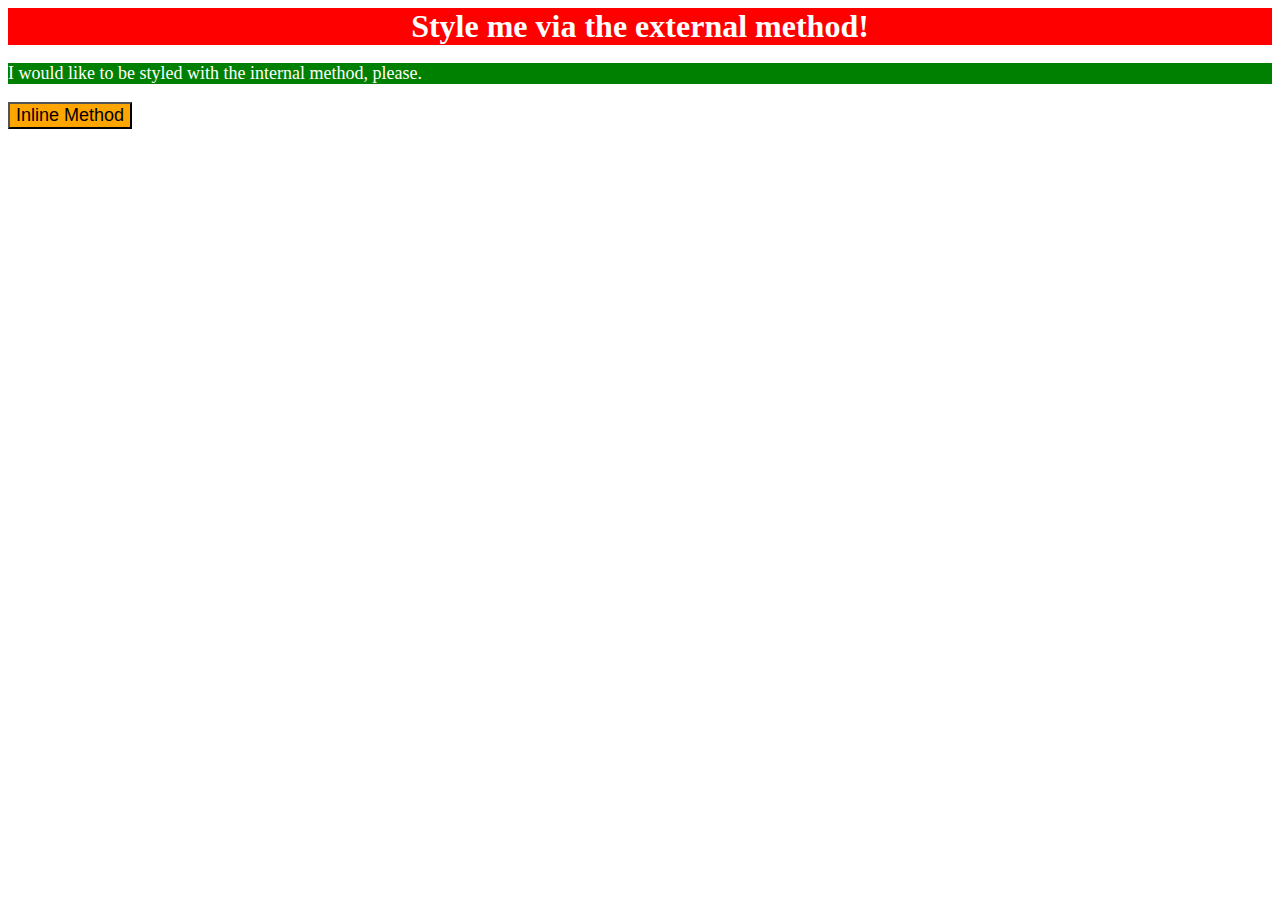
<file: foundations/01-css-methods/index.html>
<!DOCTYPE html>
<html lang="en">
  <head>
    <meta charset="UTF-8">
    <meta http-equiv="X-UA-Compatible" content="IE=edge">
    <meta name="viewport" content="width=device-width, initial-scale=1.0">
    <link rel="stylesheet" href="style.css">
    <style>
    p {
      background-color: green; 
      color: white; 
      font-size: 18px;
    }
    </style>

    <title>Methods for Adding CSS</title>
  </head>
  <body>
    <div>Style me via the external method!</div>

    <!-- * `p`: a green background, white text, and a font size of 18px -->
    <p>I would like to be styled with the internal method, please.</p>
    
    <!-- * `button`: an orange background and a font size of 18px -->
    <button style="background-color: orange; font-size: 18px;">Inline Method</button>
  </body>
</html>
</file>
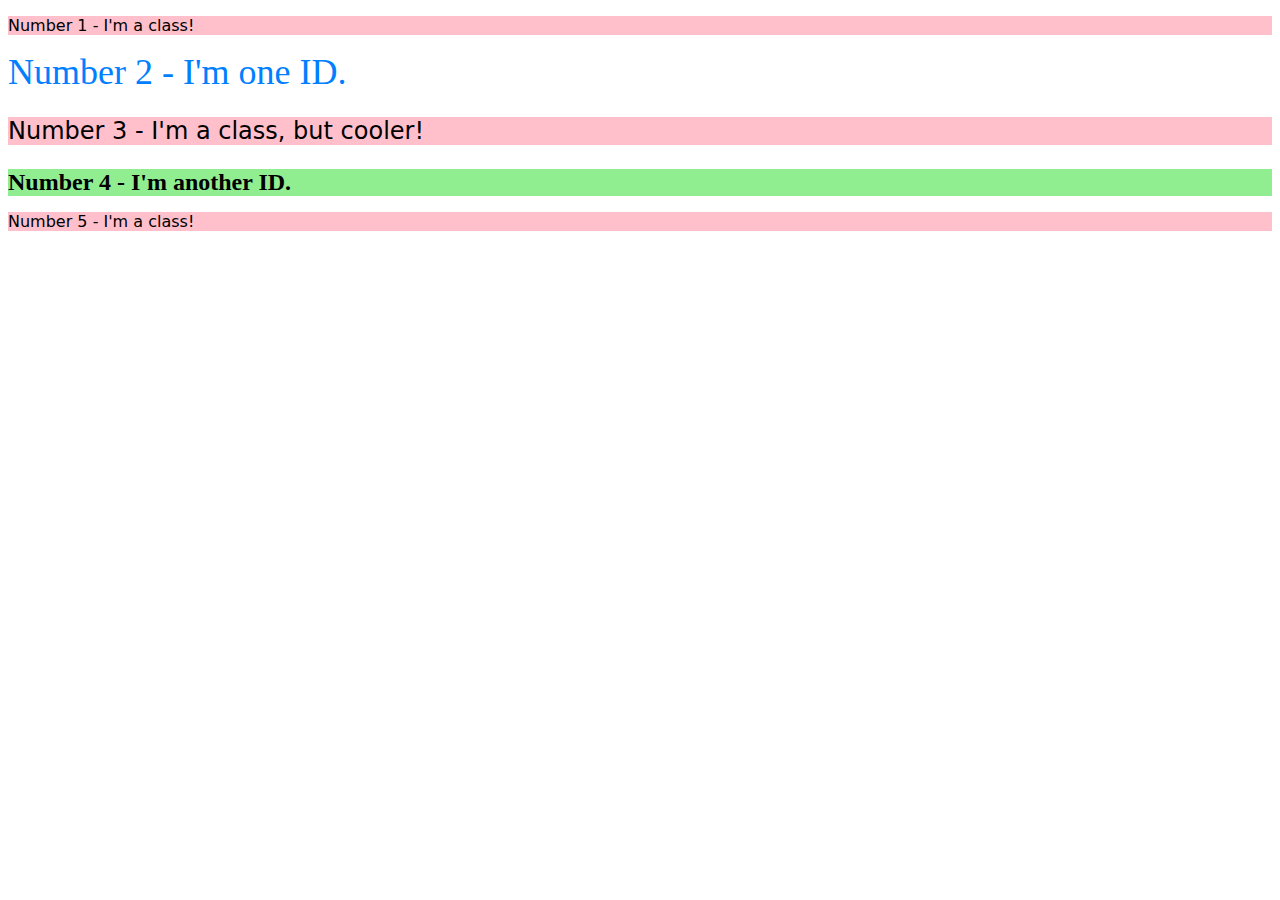
<file: foundations/02-class-id-selectors/index.html>
<!-- * **All odd numbered elements**: a light red/pink background, and a list of fonts containing `Verdana` and `DejaVu Sans` with `sans-serif` as a fallback -->
<!-- * **The second element**: blue text and a font size of 36px -->
<!-- * **The third element**: in addition to the styles for all odd numbered elements, add a font size of 24px -->
<!-- * **The fourth element**: a light green background, a font size of 24px, and bold -->

<!DOCTYPE html>
<html lang="en">
  <head>
    <meta charset="UTF-8">
    <meta http-equiv="X-UA-Compatible" content="IE=edge">
    <meta name="viewport" content="width=device-width, initial-scale=1.0">
    <title>Class and ID Selectors</title>
    <link rel="stylesheet" href="style.css">
  </head>
  <body>
    <p class="body">Number 1 - I'm a class!</p>
    <div id="blue-text">Number 2 - I'm one ID.</div>
    <p class="body bigger">Number 3 - I'm a class, but cooler!</p>
    <div id="light-green">Number 4 - I'm another ID.</div>
    <p class="body">Number 5 - I'm a class!</p>
  </body>
</html>
</file>
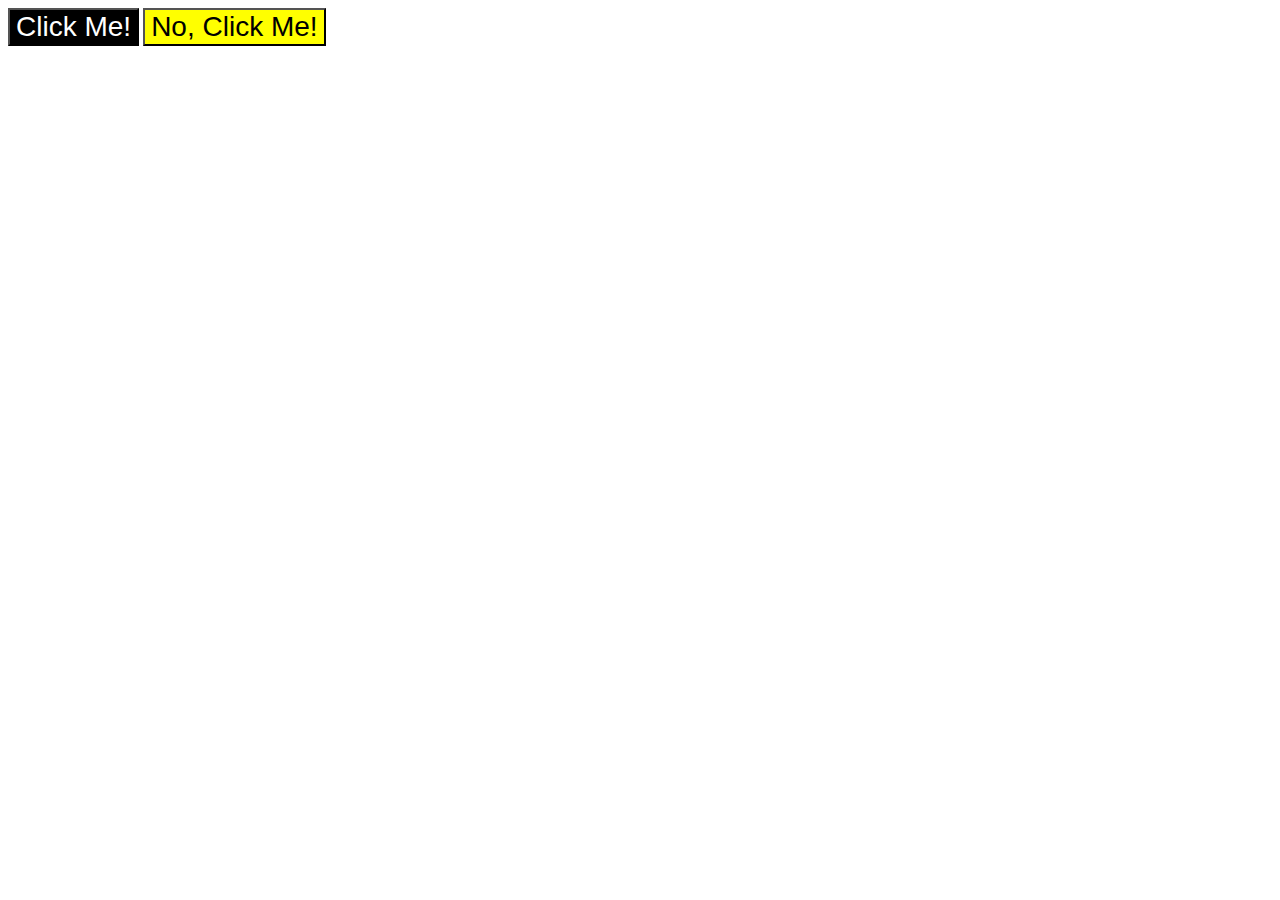
<file: foundations/03-grouping-selectors/index.html>
<!-- - **The first element**: a black background and white text -->
<!-- - **The second element**: a yellow background -->
<!-- - **Both elements**: a font size of 28px and a list of fonts containing `Helvetica` and `Times New Roman`, with `sans-serif` as a fallback -->

<!DOCTYPE html>
<html lang="en">
  <head>
    <meta charset="UTF-8">
    <meta http-equiv="X-UA-Compatible" content="IE=edge">
    <meta name="viewport" content="width=device-width, initial-scale=1.0">
    <title>Grouping Selectors</title>
    <link rel="stylesheet" href="style.css">
  </head>
  <body>
    <button class="black text">Click Me!</button>
    <button class="yellow text">No, Click Me!</button>
  </body>
</html>
</file>
<file: foundations/01-css-methods/style.css>
/* * `div`: a red background, white text, a font size of 32px, center aligned, and bold */
div {
    background-color: red;
    color: white;
    font-size: 32px;
    text-align: center;
    font-weight: 700;
}
</file>
<file: foundations/02-class-id-selectors/style.css>
.body {
    background-color: #ffc0cb;
    font-family: "Verdana", "DejaVu Sans", sans-serif;
}

.body.bigger {
    font-size: 24px;
}

#blue-text {
    color: #0080ff;
    font-size: 36px;
}

#light-green {
    background-color: #90ee90;
    font-size: 24px;
    font-weight: 700;
}
</file>
<file: foundations/03-grouping-selectors/style.css>
.black {
    background-color: black;
    color: white;
}

.yellow {
    background-color: yellow;
}

button {
    font-size: 28px;
    font-family: "Helvetica", "Times New Roman", sans-serif;
}
</file>
